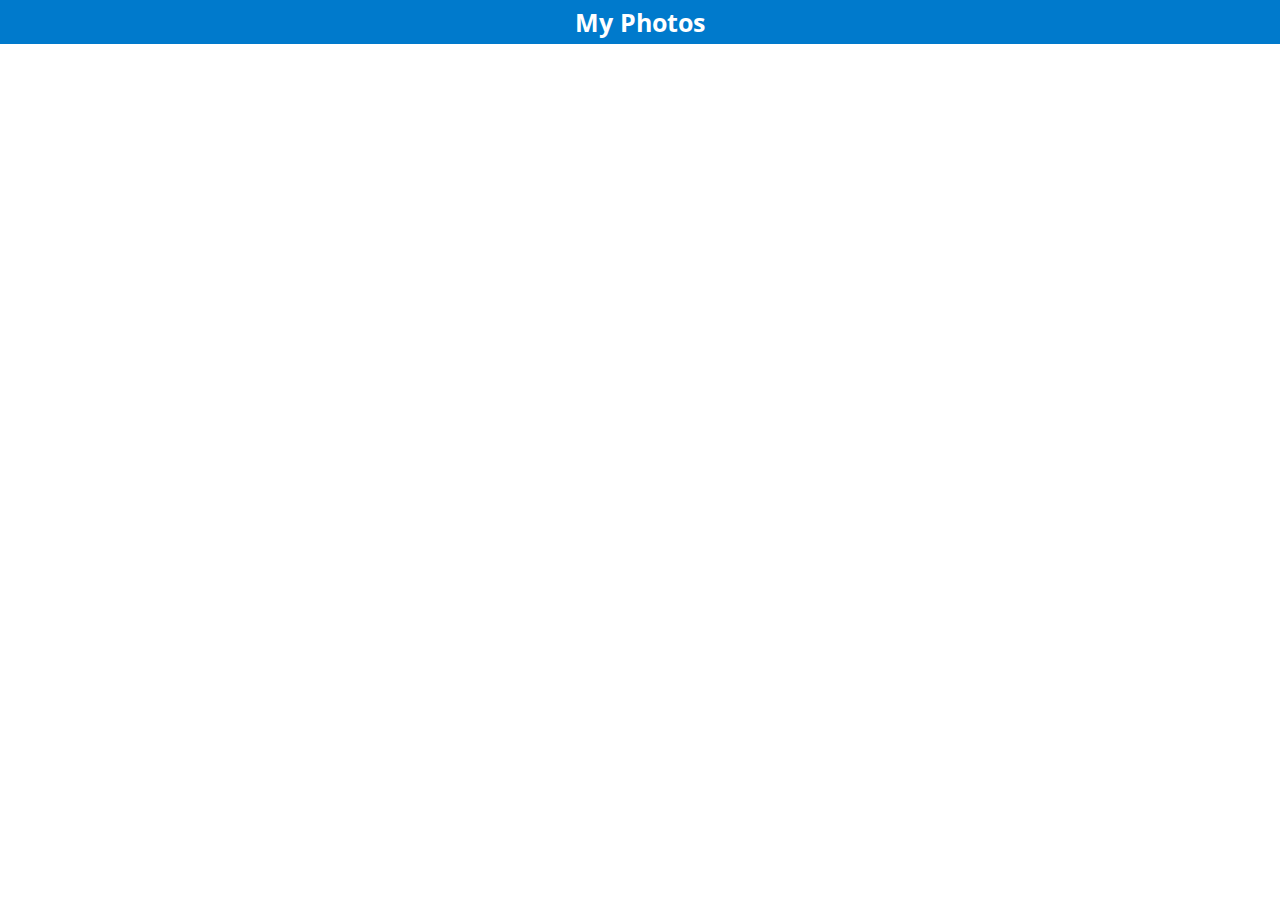
<file: index.html>
<!DOCTYPE html>
<html>

<head>
  <meta charset="UTF-8">
  <meta name="viewport" content="width=device-width, initial-scale=1.0">
  <link rel="preconnect" href="https://fonts.gstatic.com">
  <link href="https://fonts.googleapis.com/css2?family=Open+Sans+Condensed:wght@300&display=swap" rel="stylesheet">
  <link rel="stylesheet" href="css/style.css">
  <title>My Photos</title>
</head>

<body>
  <header>
    <h1>My Photos</h1>
  </header>

  <div class="container">
    <div id="img_unit">
    </div>
  </div>

  <script>
    var ajax = new XMLHttpRequest();
    ajax.open('GET', 'https://h2o-space.com/htmlbook/images.php');
    ajax.responseType = 'json';
    ajax.send(null);
    // open,sendはメソッド、responseTypeはプロパティ
    // ajax.send(null); 特にデータを送ることがなく、データを受け取るだけなので、nullを設定する。

    ajax.onreadystatechange = function () {
      if (ajax.readyState === XMLHttpRequest.DONE && ajax.status === 200) {
        for (var i = 0; i < this.response.length; i++) {
          var data = this.response[i]; //responseのi番目

          var img = document.createElement('img');
          img.setAttribute('src', data.path)

          var caption = document.createElement('div');
          caption.className = 'inner';
          caption.innerHTML = '<p>' + data.caption + '<span>' + data.name + '</span></p>';

          var div = document.createElement('div');
          div.className = 'photo';
          div.appendChild(img);
          div.appendChild(caption);

          document.getElementById('img_unit').appendChild(div);
        }
      }
    };

  </script>
</body>

</html>
</file>
<file: css/style.css>
body {
  margin: 0;
  padding: 0;
  background-color: rbga(26, 55, 229, 0.06);
}

.container {
  max-width: 600px;
  margin: 0 auto;
  box-shadow: 0px 0px 3px rgba(0, 0, 0, 0.3);
}

img {
  width: 100%;
  margin: 0;
  vertical-align: top;
  /* vertical-align: top;のtopは元々デフォルトになっているため記述する必要はないが、
  このtopを書いていないと後ほどのCSSが若干崩れてしまうのを対処するために記述した。 */
}

header {
  background-color: #007acc;
  color: #fff;
  width: 100%;
  position: fixed;
  /* top: 0;で画面の上端ということを明確に指定することができた。*/
  top: 0;
  /* z-index: 100;で後々に様々な要素加わってきたときにheaderの上に要素が重なってくることがある。それを防ぐためにheaderを一番前面に出すということで、z-index: 100;というように大きな値を設定した。*/
  z-index: 100;
}

header h1 {
  margin: 0;
  font-size: 25px;
  padding: 5px;
  text-align: center;
  font-family: 'Open Sans Condensed', sans-serif;
}

.photo {
  position: relative;
}

.photo .inner {
  position: absolute;
  bottom: 0;
  right: 0;
  background-color: rgba(0,0, 0, 0.3);
  font-size: 10px;
  color: #fff;
  margin: 0;
  width: 100%;
}

.inner p {
  padding: 20px;
}

.inner span {
  margin-left: 10px;
}
</file>
